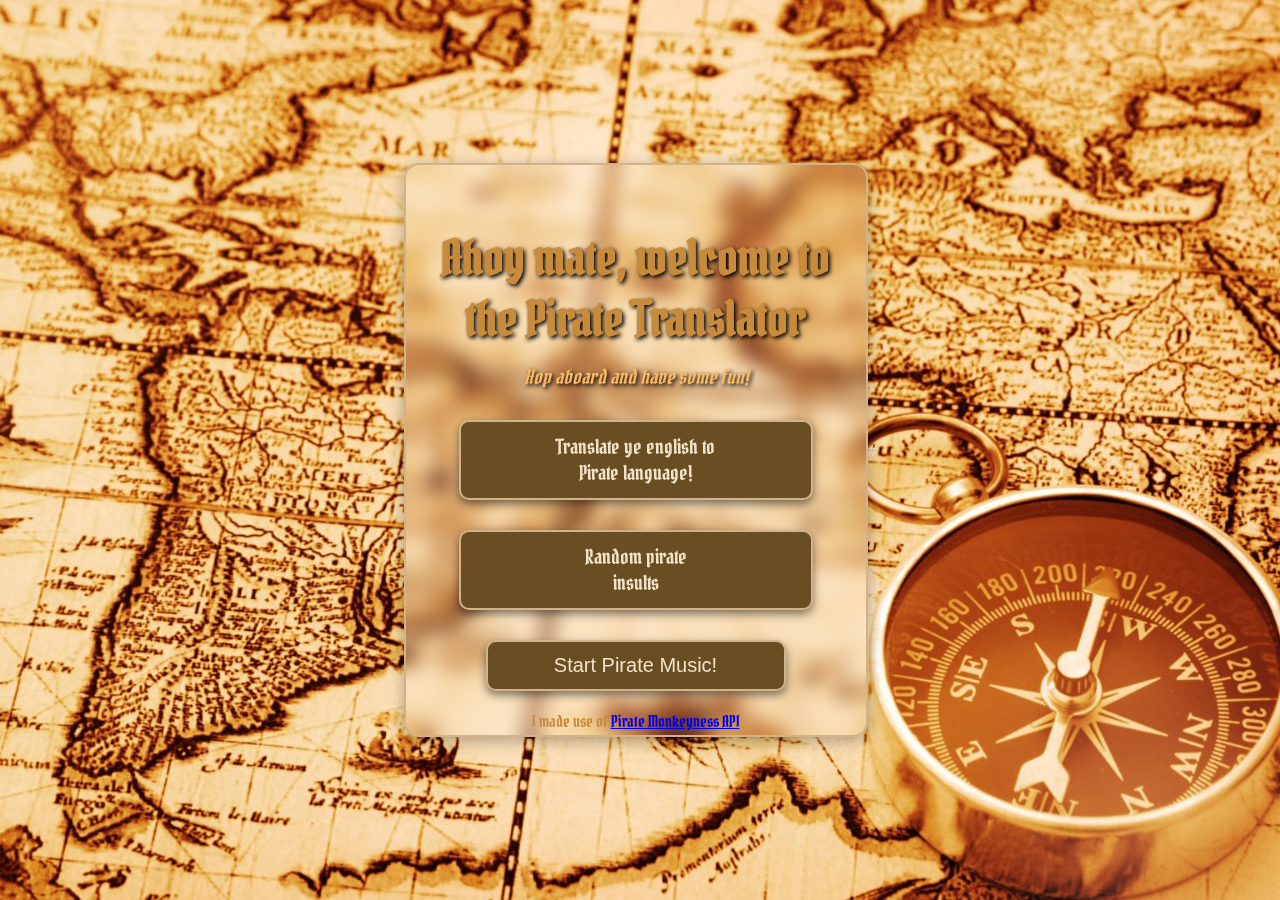
<file: index.html>
<!DOCTYPE html>
<html lang="en">
<head>
    <meta charset="UTF-8">
    <meta name="viewport" content="width=device-width, initial-scale=1.0">
    <title>Pirate Translator</title>
    <link rel="stylesheet" href="styles.css">
</head>
<body>
    <div class="back">
        <div class="container">
            <h1 class="welcome">Ahoy mate, welcome to the Pirate Translator</h1>
            <p class="detail">Hop aboard and have some fun!</p>
            <div class="buttons">
                <a href="translate.html" class="button">Translate ye english to <br>Pirate language!</a>
                <a href="insult.html" class="button">Random pirate <br>insults</a>
                <button id="start-audio" class="button">Start Pirate Music!</button>

                <p class="credit">I made use of <a href="https://pirate.monkeyness.com">Pirate Monkeyness API</a></p>
            </div>

        </div>
    </div>

#    <audio id="pirate-audio" src="1.mp3" preload="auto" loop></audio>

    <script>
        window.addEventListener('load', function() {
            var audio = document.getElementById('pirate-audio');
            var startButton = document.getElementById('start-audio');

            startButton.addEventListener('click', function() {
                audio.play();
                localStorage.setItem('audioPlaying', 'true');
                startButton.disabled = true;
            });
        });
    </script>
</body>
</html>
</file>
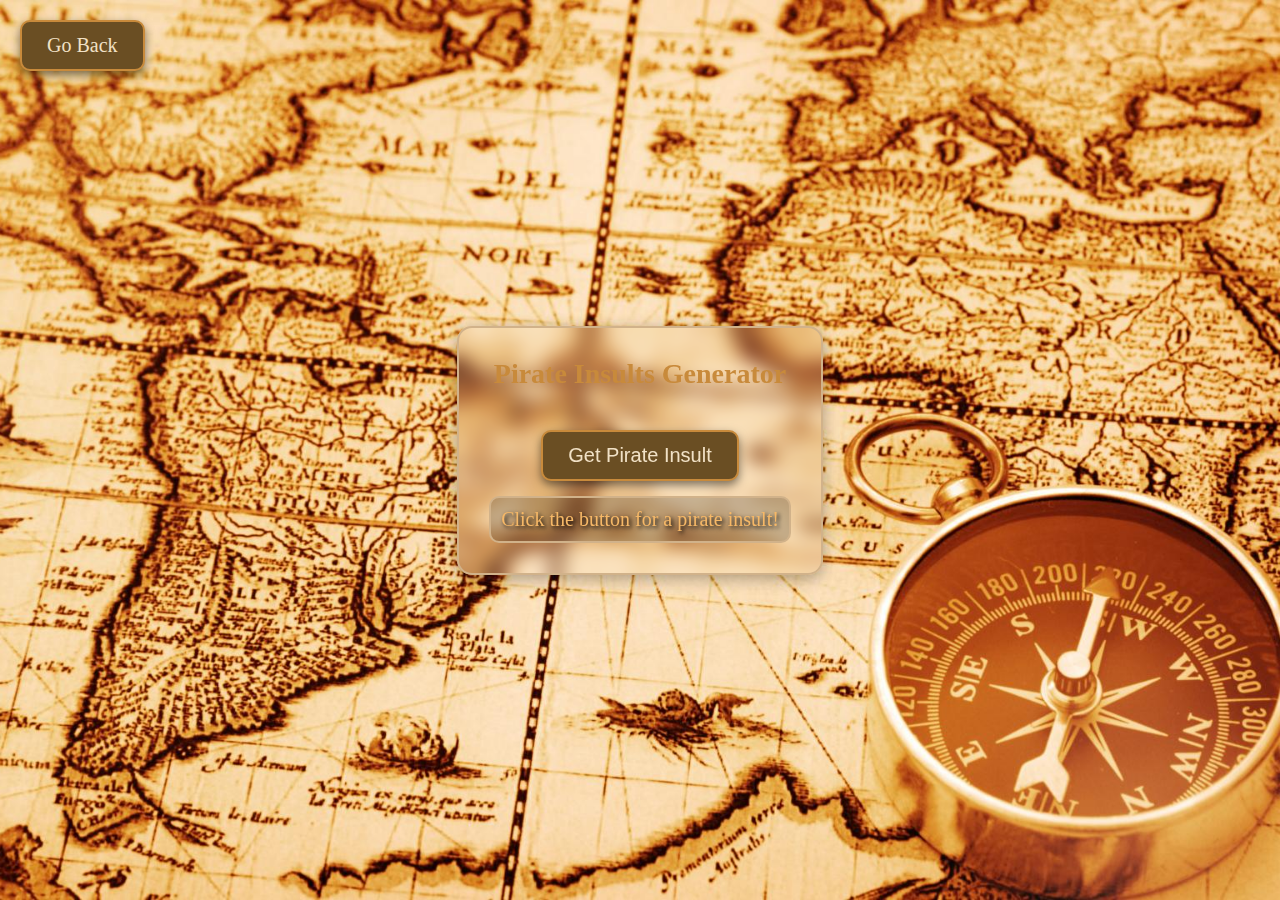
<file: insult.html>
<!DOCTYPE html>
<html lang="en">
<head>
    <meta charset="UTF-8">
    <meta name="viewport" content="width=device-width, initial-scale=1.0">
    <title>Pirate Insults</title>
    <link rel="stylesheet" href="istyle.css">
</head>
<body>
    <div class="container">
        <h2>Pirate Insults Generator</h2>
        <button class="button" id="getInsultButton">Get Pirate Insult</button>
        <div class="insult-output" id="insultOutput">Click the button for a pirate insult!</div>
    </div>
    <a href="index.html" class="back-button">Go Back</a>
<script src="iscript.js"></script>
</body>
</html>
</file>
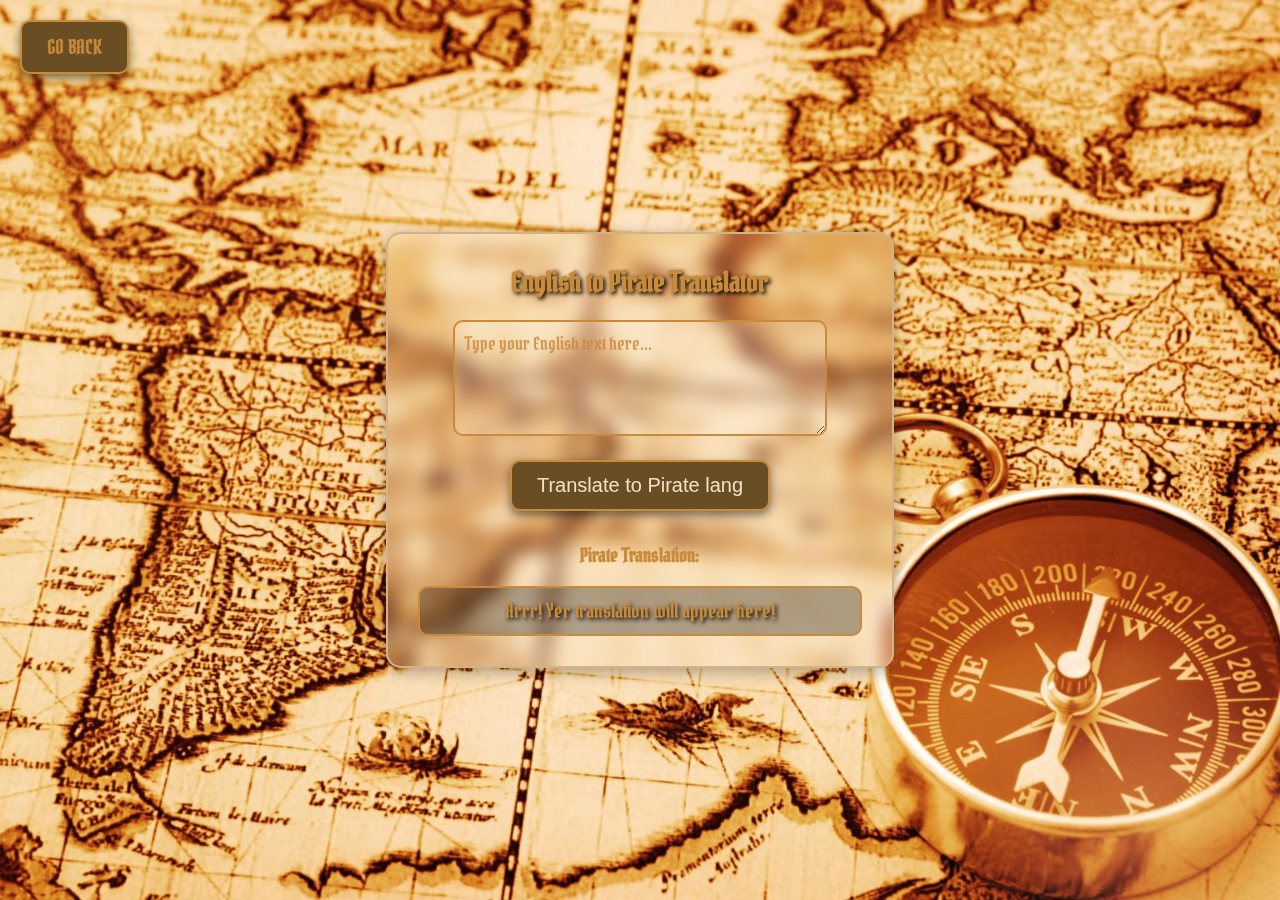
<file: translate.html>
<!DOCTYPE html>
<html lang="en">
<head>
    <meta charset="UTF-8">
    <meta name="viewport" content="width=device-width, initial-scale=1.0">
    <title>Pirate Translator</title>
    <link rel="stylesheet" href="tstyle.css">    
</head>
<body>
    <a href="index.html"><button class="back-button">GO BACK</button></a>
    <div class="container">
        <h2>English to Pirate Translator</h2>
        <textarea id="englishInput" placeholder="Type your English text here..." rows="4"></textarea>
        <button id="translateButton" class="button">Translate to Pirate lang</button>
        <h3>Pirate Translation:</h3>
        <div id="pirateOutput" class="pirate-output">Arrr! Yer translation will appear here!</div>
    </div>
    
    <script src="tscript.js"></script>
</body>
</html>
</file>
<file: styles.css>
@import url('https://fonts.googleapis.com/css2?family=Pirata+One&display=swap');

body {
    font-family: 'Pirata One', cursive;
    margin: 0;
    display: flex;
    justify-content: center;
    align-items: center;
    height: 100vh;
    color: #F1E1C6;
    background-color: #f4e1d2;
    background-image: url('bing1.png');
    background-size: cover;
    background-position: center;
    background-repeat: no-repeat;
}

header {
    background-color: #6a4e23;
    color: #F1E1C6;
    text-align: center;
    padding: 20px;
    font-family: 'Pirata One', cursive;
}

h2 {
    margin: 0;
    color: #C88A3B;
    font-family: 'Pirata One', cursive;
}

h2 {
    margin-top: 10px;
    font-size: 24px;
}

p {
    margin: 0;
    color: #C88A3B;
    font-family: 'Pirata One', cursive;
}

main {
    padding: 20px;
}

.container {
    padding: 30px;
    background: rgba(255, 255, 255, 0.1);
    backdrop-filter: blur(10px);
    box-shadow: 0 4px 15px rgba(0, 0, 0, 0.3);
    border: 2px solid #d1b28a;
    border-radius: 15px;
    max-height: 510px;
    max-width: 400px;
    text-align: center;
    color: #F1E1C6; 
}

.welcome {
    font-size: 48px;
    margin-bottom: 15px;
    color: #C88A3B;
    text-shadow: 2px 2px 4px #000;
}

.detail {
    font-size: 20px;
    font-style: italic;
    margin-bottom: 20px;
    color: #f6b867;
    text-shadow: 2px 2px 4px #000;
}

.buttons {
    margin-top: 20px;
    display: flex;
    flex-direction: column; 
    align-items: center;    
    gap: 10px;              
}

.button {
    text-decoration: none;
    padding: 12px 25px;
    margin: 10px;
    font-size: 20px;
    color: #F1E1C6; 
    background: #6a4e23;
    border: 2px solid #d1b28a;
    border-radius: 10px;
    box-shadow: 0 4px 10px rgba(0, 0, 0, 0.5);
    transition: transform 0.2s, background-color 0.3s;
    cursor: pointer;
    width: 100%; 
    max-width: 300px; 
}

.button:hover {
    background-color: #5a3b1a; 
    transform: scale(1.05);
    box-shadow: 0 6px 12px rgba(0, 0, 0, 0.7);
}

.button:active {
    transform: scale(1.02);
    box-shadow: 0 4px 10px rgba(0, 0, 0, 0.5);
}

footer {
    background-color: #6a4e23;
    color: #F1E1C6;
    text-align: center;
    padding: 10px;
    position: fixed;
    bottom: 0;
    width: 100%;
    font-family: 'Pirata One', cursive;
}

.card {
    background-color: transparent;
    padding: 20px;
    border-radius: 15px;
    box-shadow: 0 10px 20px rgba(0, 0, 0, 0.1);
    border: 2px solid #d1b28a;
    text-align: center;
    color: #F1E1C6;
}

#question {
    font-size: 36px;
    margin-bottom: 20px;
    font-family: 'Pirata One', cursive;
    color: #C88A3B;
}

#answers button {
    display: block;
    margin: 15px auto;
    padding: 15px 30px;
    border: none;
    border-radius: 10px;
    background: #6a4e23;
    font-family: 'Pirata One', cursive;
    color: #F1E1C6;
    cursor: pointer;
    font-size: 20px;
    transition: transform 0.3s, box-shadow 0.3s;
    box-shadow: 0 4px 8px rgba(0, 0, 0, 0.3);
}

#answers button:hover {
    background: #5a3b1a;
    transform: translateY(-3px);
    box-shadow: 0 8px 16px rgba(0, 0, 0, 0.5);
}

#answers button:active {
    transform: translateY(0);
    box-shadow: 0 4px 8px rgba(0, 0, 0, 0.3);
}
</file>
<file: istyle.css>
body {
    font-family: 'Pirata One', cursive;
    margin: 0;
    display: flex;
    justify-content: center;
    align-items: center;
    height: 100vh;
    color: #F1E1C6;
    background-color: #f4e1d2;
    background-image: url('bing1.png');
    background-size: cover;
    background-position: center;
    background-repeat: no-repeat;
}

.container {
    padding: 30px;
    background: rgba(255, 255, 255, 0.1);
    backdrop-filter: blur(10px);
    box-shadow: 0 4px 15px rgba(0, 0, 0, 0.3);
    border: 2px solid #d1b28a;
    border-radius: 15px;
    max-width: 500px;
    text-align: center;
    color: #F1E1C6;
}

h2 {
    margin: 0 0 20px;
    color: #C88A3B;
    font-size: 28px;
}

.button {
    text-decoration: none;
    padding: 12px 25px;
    font-size: 20px;
    color: #F1E1C6;
    background: #6a4e23;
    border: 2px solid #C88A3B;
    border-radius: 10px;
    box-shadow: 0 4px 10px rgba(0, 0, 0, 0.5);
    transition: transform 0.2s, background-color 0.3s;
    cursor: pointer;
    margin-top: 20px;
    display: inline-block;
}

.button:hover {
    background-color: #5a3b1a;
    transform: scale(1.05);
    box-shadow: 0 6px 12px rgba(0, 0, 0, 0.7);
}

.insult-output {
    margin-top: 15px;
    font-size: 20px;
    color: #f6b867;
    padding: 10px;
    background: rgba(0, 0, 0, 0.2);
    border: 2px solid #d1b28a;
    border-radius: 10px;
    text-shadow: 2px 2px 4px #000;
}

.back-button {
    text-decoration: none;
    padding: 12px 25px;
    font-size: 20px;
    color: #F1E1C6;
    background: #6a4e23;
    border: 2px solid #C88A3B;
    border-radius: 10px;
    box-shadow: 0 4px 10px rgba(0, 0, 0, 0.5);
    transition: transform 0.2s, background-color 0.3s;
    cursor: pointer;
    position: absolute;
    top: 20px;
    left: 20px;
}
</file>
<file: tstyle.css>
@import url('https://fonts.googleapis.com/css2?family=Pirata+One&display=swap');

body {
    font-family: 'Pirata One', cursive;
    margin: 0;
    display: flex;
    justify-content: center;
    align-items: center;
    height: 100vh;
    color: #F1E1C6; 
    background-color: #f4e1d2;
    background-image: url('bing1.png');
    background-size: cover;
    background-position: center;
    background-repeat: no-repeat;
}

.container {
    padding: 30px;
    background: rgba(255, 255, 255, 0.1);
    backdrop-filter: blur(10px);
    box-shadow: 0 4px 15px rgba(0, 0, 0, 0.3);
    border: 2px solid #D1B28A;
    border-radius: 15px;
    max-width: 500px;
    text-align: center;
    color: #C88A3B;
}

h2 {
    margin: 0 0 20px;
    color: #C88A3B;
    text-shadow: 2px 2px 4px #000;
    font-size: 28px;
}

textarea {
    width: 100%;
    max-width: 350px;
    border: 2px solid #E5C100;
    border-radius: 10px;
    padding: 10px;
    font-size: 18px;
    font-family: 'Pirata One', cursive;
    background: rgba(255, 255, 255, 0.2);
    color: #C88A3B;
}

textarea::placeholder {
    color: #C88A3B;
    opacity: 0.8;
}

.button {
    text-decoration: none;
    padding: 12px 25px;
    margin-bottom: 17px;
    font-size: 20px;
    color: #F1E1C6;
    background: #6a4e23;
    border: 2px solid #E5C100;
    border-radius: 10px;
    box-shadow: 0 4px 10px rgba(0, 0, 0, 0.5);
    transition: transform 0.2s, background-color 0.3s;
    cursor: pointer;
    margin-top: 20px;
    display: inline-block;
}

.button:hover {
    background-color: #5a3b1a;
    transform: scale(1.05);
    box-shadow: 0 6px 12px rgba(0, 0, 0, 0.7);
}

h3 {
    color: #C88A3B;
    margin-top: 15px;
}

.pirate-output {
    margin-top: 15px;
    font-size: 20px;
    color: #C88A3B;
    padding: 10px;
    background: rgba(0, 0, 0, 0.2);
    border: 2px solid #E5C100; 
    border-radius: 10px;
    text-shadow: 2px 2px 4px #000;
}


.button, textarea, .pirate-output {
    border-color: #C88A3B; 
}

.pirate-output {
    background: rgba(0, 0, 0, 0.3);
}

.back-button {
    font-family: 'Pirata One', cursive;
    text-decoration: none;
    padding: 12px 25px;
    font-size: 20px;
    color: #C88A3B;
    background: #6a4e23;
    border: 2px solid #C88A3B;
    border-radius: 10px;
    box-shadow: 0 4px 10px rgba(0, 0, 0, 0.5);
    transition: transform 0.2s, background-color 0.3s;
    cursor: pointer;
    position: absolute; 
    top: 20px; 
    left: 20px;
    margin-top: 0;
    display: inline-block;
}


.back-button:hover {
    background-color: #5a3b1a;
    transform: scale(1.05);
    box-shadow: 0 6px 12px rgba(0, 0, 0, 0.7);
}
</file>
